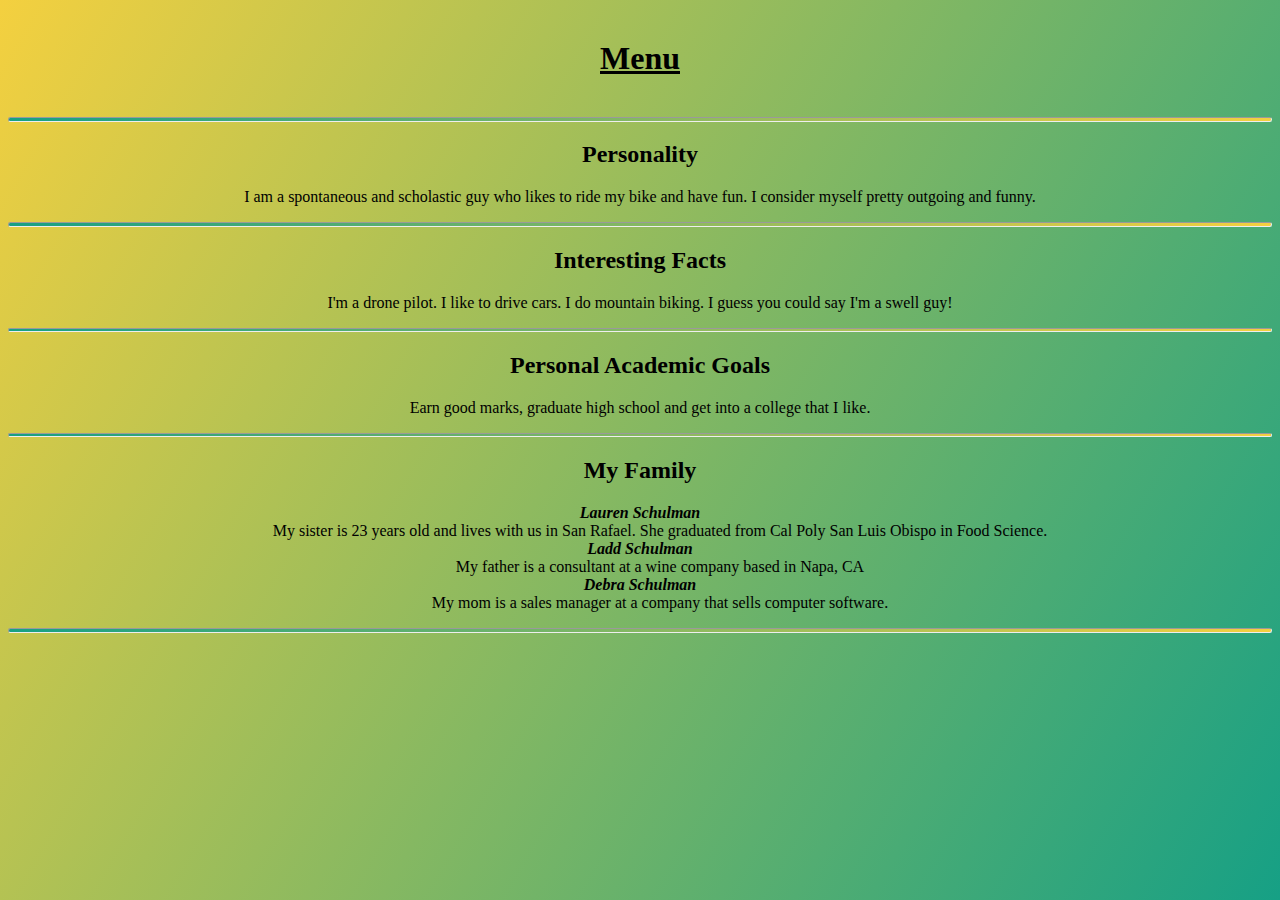
<file: background.html>
<html>
<head>
    <TITLE>My Background</TITLE>
    <link rel="stylesheet" href="./styles/styles.css">
    <style>
        .dropdown {
            position: right;
            display: inline-block;
            text-align: center;
        }

        .dropdown-content {
            display: none;
            position: absolute;
            background-color: #16a085;
            min-width: 120px;
            box-shadow: 0px 8px 16px 0px rgba(0, 0, 0, 0.2);
            padding: 12px 16px;
            z-index: 1;
        }

        .dropdown:hover .dropdown-content {
            display: block;
            text-decoration: underline;
        }
    </style>
</head>

<body>
    <center>
        <div class="dropdown">
            <h1><u>
                    <p><span>Menu</span></p>
                </u></h1>
            <div class="dropdown-content">
                <p><a HREF="index.html">Home</a></p>
                <p><a HREF="background.html">Background</a></p>
                <p><a HREF="interests.html">Interests</a></p>
                <p><a HREF="favorites.html">Favorites</a></p>
                <p><a HREF="schedule.html">Schedule</a></p>
            </div>
        </div>
    </center>
    <hr>
    <h2>Personality </h2>
    <p>I am a spontaneous and scholastic guy who likes to ride my bike and have fun. I consider myself pretty outgoing and funny.</p>
    <hr>
    <h2>Interesting Facts </h2>

    <p>I'm a drone pilot. I like to drive cars. I do mountain biking. I guess you could say I'm a swell guy!<p>
            <hr>
            <H2>Personal Academic Goals </H2>
            <p>Earn good marks, graduate high school and get into a college that I like.<p>
                    <hr>
                    <H2>My Family</H2>
                    <dl>
                        <dt><em><b>Lauren Schulman</b></em></dt>
                        <dd>My sister is 23 years old and lives with us in San Rafael. She graduated from Cal Poly San Luis Obispo in Food Science.</dd>
                        <dt><em><b>Ladd Schulman</b></em></dt>
                        <dd>My father is a consultant at a wine company based in Napa, CA</dd>
                        <dt><em><b>Debra Schulman</b></em></dt>
                        <dd>My mom is a sales manager at a company that sells computer software.
                    </dl>
                    <hr>

</body>
</html>
</file>
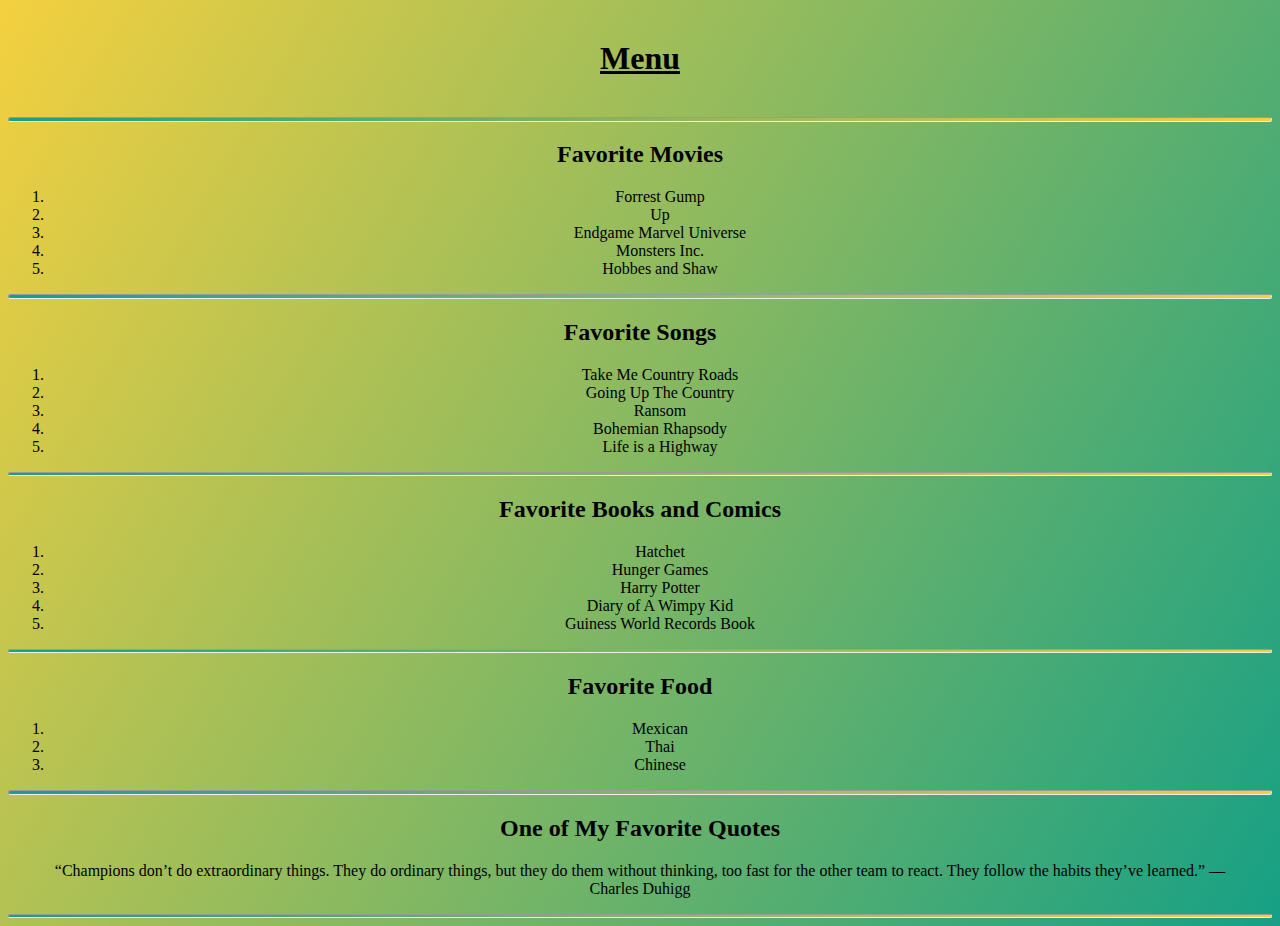
<file: favorites.html>
<html>

<head>
    <TITLE>My Favorites</TITLE>
    <link rel="stylesheet" href="./styles/styles.css">
    <style>
        .dropdown {
            position: right;
            display: inline-block;
            text-align: center;
        }

        .dropdown-content {
            display: none;
            position: absolute;
            background-color: #16a085;
            min-width: 120px;
            box-shadow: 0px 8px 16px 0px rgba(0, 0, 0, 0.2);
            padding: 12px 16px;
            z-index: 1;
        }

        .dropdown:hover .dropdown-content {
            display: block;
            text-decoration: underline;
        }
    </style>
</head>

<body>
    <center>
        <div class="dropdown">

            <h1><u>
                    <p><span>Menu</span></p>
                </u></h1>
            <div class="dropdown-content">
                <p><a HREF="index.html">Home</a></p>
                <p><a HREF="background.html">Background</a></p>
                <p><a HREF="interests.html">Interests</a></p>
                <p><a HREF="favorites.html">Favorites</a></p>
                <p><a HREF="schedule.html">Schedule</a></p>
            </div>
        </div>
    </center>
    <hr>
    <h2> Favorite Movies</h2>
    <ol>
        <li> Forrest Gump </li>
        <li>Up</li>
        <li>Endgame Marvel Universe</li>
        <li>Monsters Inc.</li>
        <li>Hobbes and Shaw</li>
    </ol>

    <hr>

    <h2>Favorite Songs</h2>
    <ol>
        <li>Take Me Country Roads</li>
        <li>Going Up The Country</li>
        <li>Ransom</li>
        <li>Bohemian Rhapsody</li>
        <li>Life is a Highway</li>
    </ol>
    <hr>
    <h2>Favorite Books and Comics</h2>
    <ol>
        <li>Hatchet</li>
        <li>Hunger Games</li>
        <li>Harry Potter</li>
        <li>Diary of A Wimpy Kid</li>
        <li>Guiness World Records Book</li>
    </ol>


    <hr>

    <h2>Favorite Food</h2>
    <ol>
        <li>Mexican</li>
        <li>Thai</li>
        <li>Chinese</li>
    </ol>

    <hr>

    <h2>One of My Favorite Quotes</h2>
    <blockquote> “Champions don’t do extraordinary things. They do ordinary things, but they do them without thinking, too fast for the other team to react. They follow the habits they’ve learned.”
        ― Charles Duhigg</blockquote>

    <hr>


</body></html>
</file>
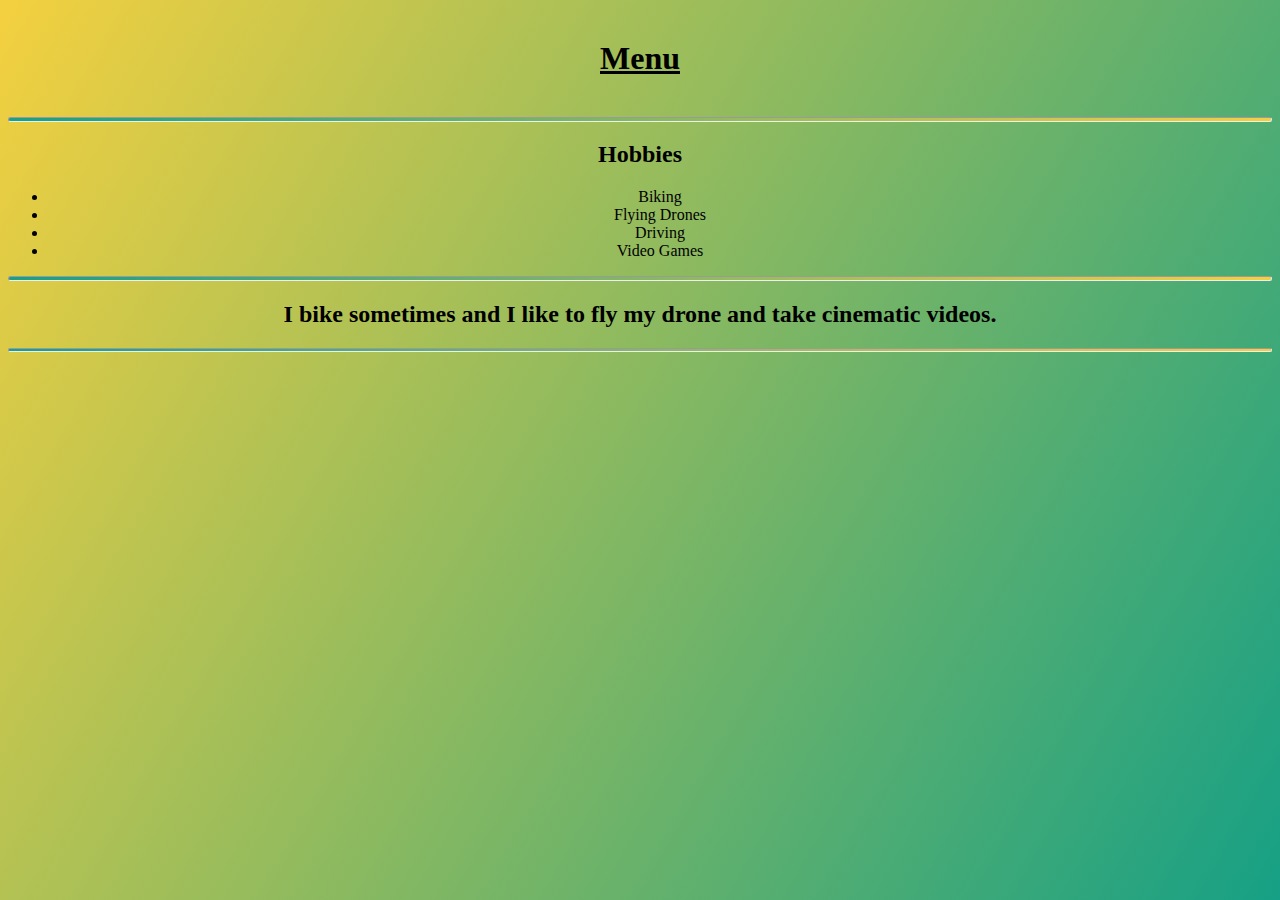
<file: interests.html>
<html>

<head>
    <TITLE>My Interests</TITLE>
    <link rel="stylesheet" href="./styles/styles.css">
    <style>
        .dropdown {
            position: right;
            display: inline-block;
            text-align: center;
        }

        .dropdown-content {
            display: none;
            position: absolute;
            background-color: #16a085;
            min-width: 120px;
            box-shadow: 0px 8px 16px 0px rgba(0, 0, 0, 0.2);
            padding: 12px 16px;
            z-index: 1;
        }

        .dropdown:hover .dropdown-content {
            display: block;
            text-decoration: underline;
        }
    </style>
</head>

<body>
    <center>
        <div class="dropdown">

            <h1><u><p><span>Menu</span></p></u></h1>
            <div class="dropdown-content">
                <p><a HREF="index.html">Home</a></p>
                <p><a HREF="background.html">Background</a></p>
                <p><a HREF="interests.html">Interests</a></p>
                <p><a HREF="favorites.html">Favorites</a></p>
                <p><a HREF="schedule.html">Schedule</a></p>
            </div>
        </div>
    </center>
    <hr>
    <h2>Hobbies</h2>
    <ul>
        <li>Biking</li>
        <li>Flying Drones</li>
        <li>Driving </li>
        <li>Video Games</li>
    </ul>
    <hr>
    <h2>I bike sometimes and I like to fly my drone and take cinematic videos.</h2>
    <hr>

</body>
</html>
</file>
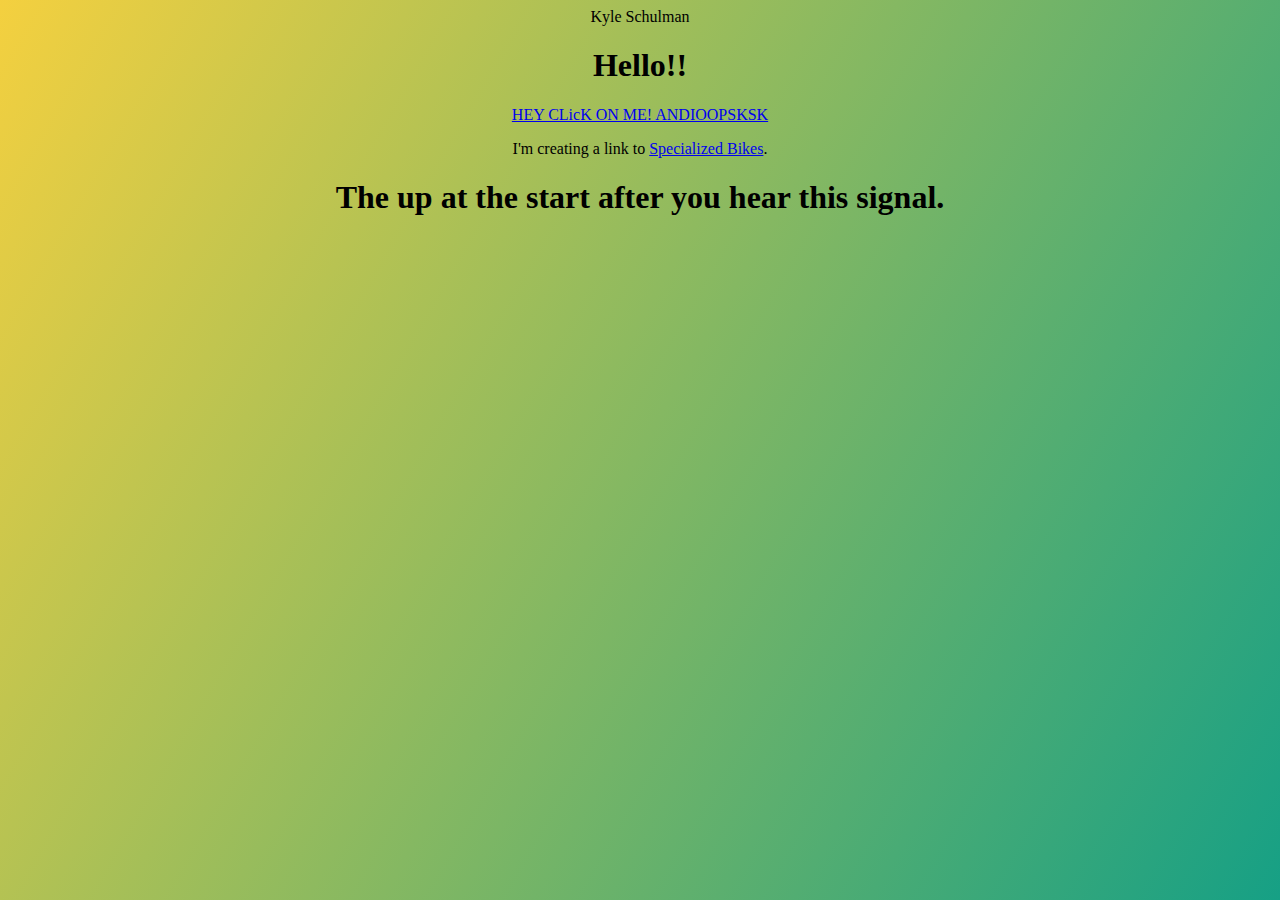
<file: next_page.html>
<html>

<head>
	<TITLE>My Second Web Page</TITLE>
	<link rel="stylesheet" href="./styles/styles.css">
	<script src="./scripts/script.js"></script>
</head>

<body>
	<H1>Hello!!</H1>
	<A HREF="index.html">HEY CLicK ON ME! ANDIOOPSKSK</A>
	<P>I'm creating a link to
		<A href="https://www.specialized.com/us/en">Specialized Bikes</A>.
	</P>
	<H1>The up at the start after you hear this signal.</H1>
</body></html>
</file>
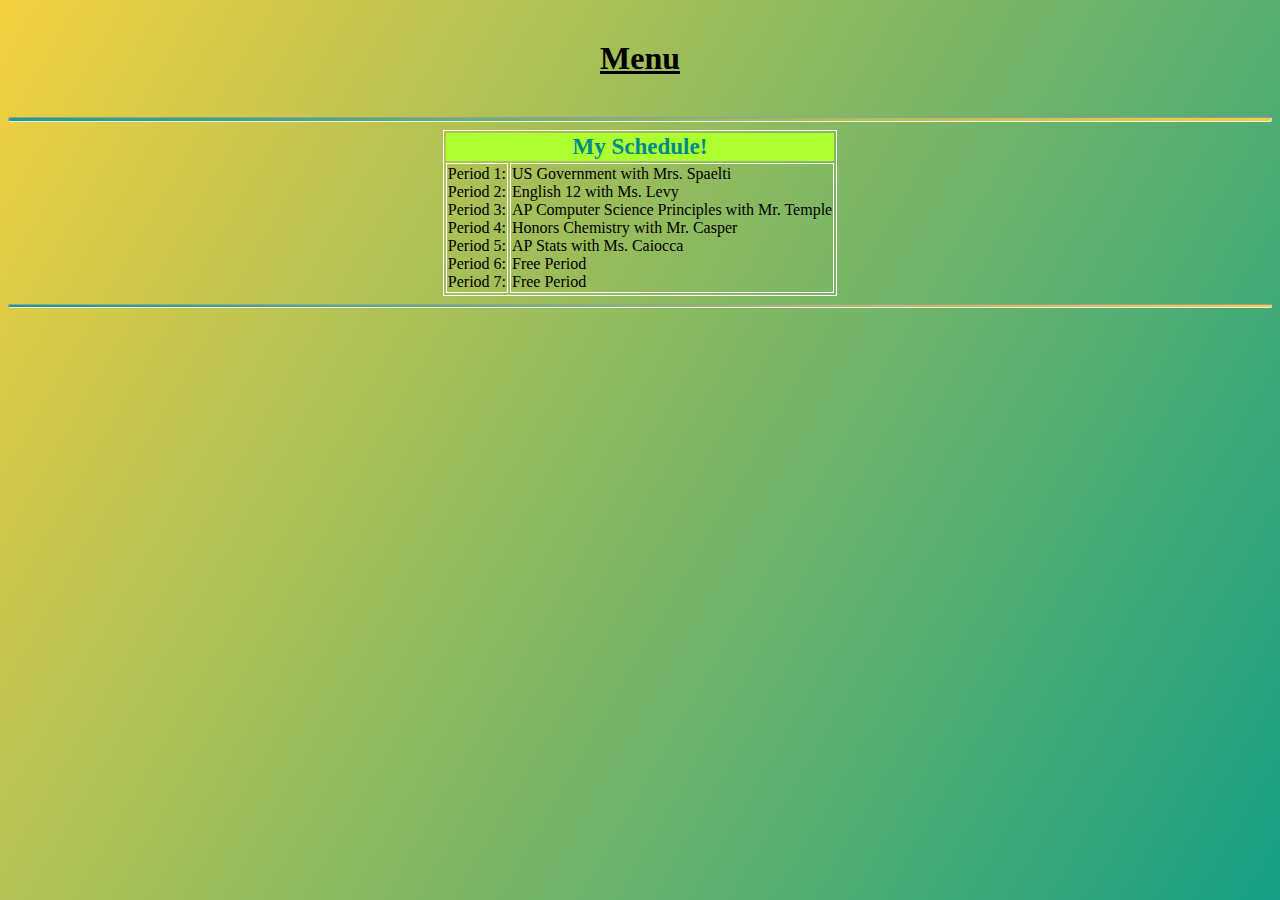
<file: schedule.html>
<html>

<head>
    <TITLE>My Schedule</TITLE>
    <link rel="stylesheet" href="./styles/styles.css">
    <style>
        .dropdown {
            position: right;
            display: inline-block;
            text-align: center;
        }

        .dropdown-content {
            display: none;
            position: absolute;
            background-color: #16a085;
            min-width: 120px;
            box-shadow: 0px 8px 16px 0px rgba(0, 0, 0, 0.2);
            padding: 12px 16px;
            z-index: 1;
        }

        .dropdown:hover .dropdown-content {
            display: block;
            text-decoration: underline;
        }
    </style>
</head>

<body>
    <center>
        <div class="dropdown">
            <h1><u>
                    <p><span>Menu</span></p>
                </u></h1>
            <div class="dropdown-content">
                <p><a HREF="index.html">Home</a></p>
                <p><a HREF="background.html">Background</a></p>
                <p><a HREF="interests.html">Interests</a></p>
                <p><a HREF="favorites.html">Favorites</a></p>
                <p><a HREF="schedule.html">Schedule</a></p>
            </div>
        </div>
    </center>
    <hr>
    <table align="center">
        <thead>
            <tr>
                <th colspan="2">My Schedule!</th>
            </tr>
        </thead>
        <tbody>
            <tr>
                <td>Period 1:<br>Period 2:<br>Period 3:<br>Period 4:<br>Period 5:<br>Period 6:<br>Period 7:</td>
                <td>US Government with Mrs. Spaelti<br>English 12 with Ms. Levy<br>AP Computer Science Principles with Mr. Temple<br>Honors Chemistry with Mr. Casper<br>AP Stats with Ms. Caiocca<br>Free Period<br>Free Period
                </td>
            </tr>
        </tbody>
    </table>
    <hr>

</body></html>
</file>
<file: styles/styles.css>
body {
	background-image: linear-gradient(-60deg, #16a085 0%, #f4d03f 100%);
	text-align: center;
}

h2 {
	color: black;
	text-align: center;
	font-family: roboto;
}

div {
	text-align: center;
}

p {
	color: black;
	text-align: center;
	font-family: roboto;
}

table,
td {
	border: 1px solid white;
}

thead,
tfoot {
	background-color: greenyellow;
	color: darkcyan;
	font-size: 23
}

a:hover {
	text-decoration-color: underline;
	color: greenyellow;
}

li {
	text-align: center;
	font-family: roboto;
}

hr {
	background: linear-gradient(-60deg, #f4d03f 0%, #16a085 100%);
	height: 2.5px;
	border-radius: 12px;
}

span:hover {
	text-decoration: underline;
	color: greenyellow;
}

dt {
	color: black;
	text-align: center;
	font-family: roboto;
}

dd {
	color: black;
	text-align: center;
	font-family: roboto;
}

blockquote {
	text-align: center;
	font-family: roboto;
}

h1 {
	font-family: roboto;
}

img {
	border-radius: 30%;
	transition: border-radius 2s;
}

img:hover {
	border-radius: 0%;
}
</file>
